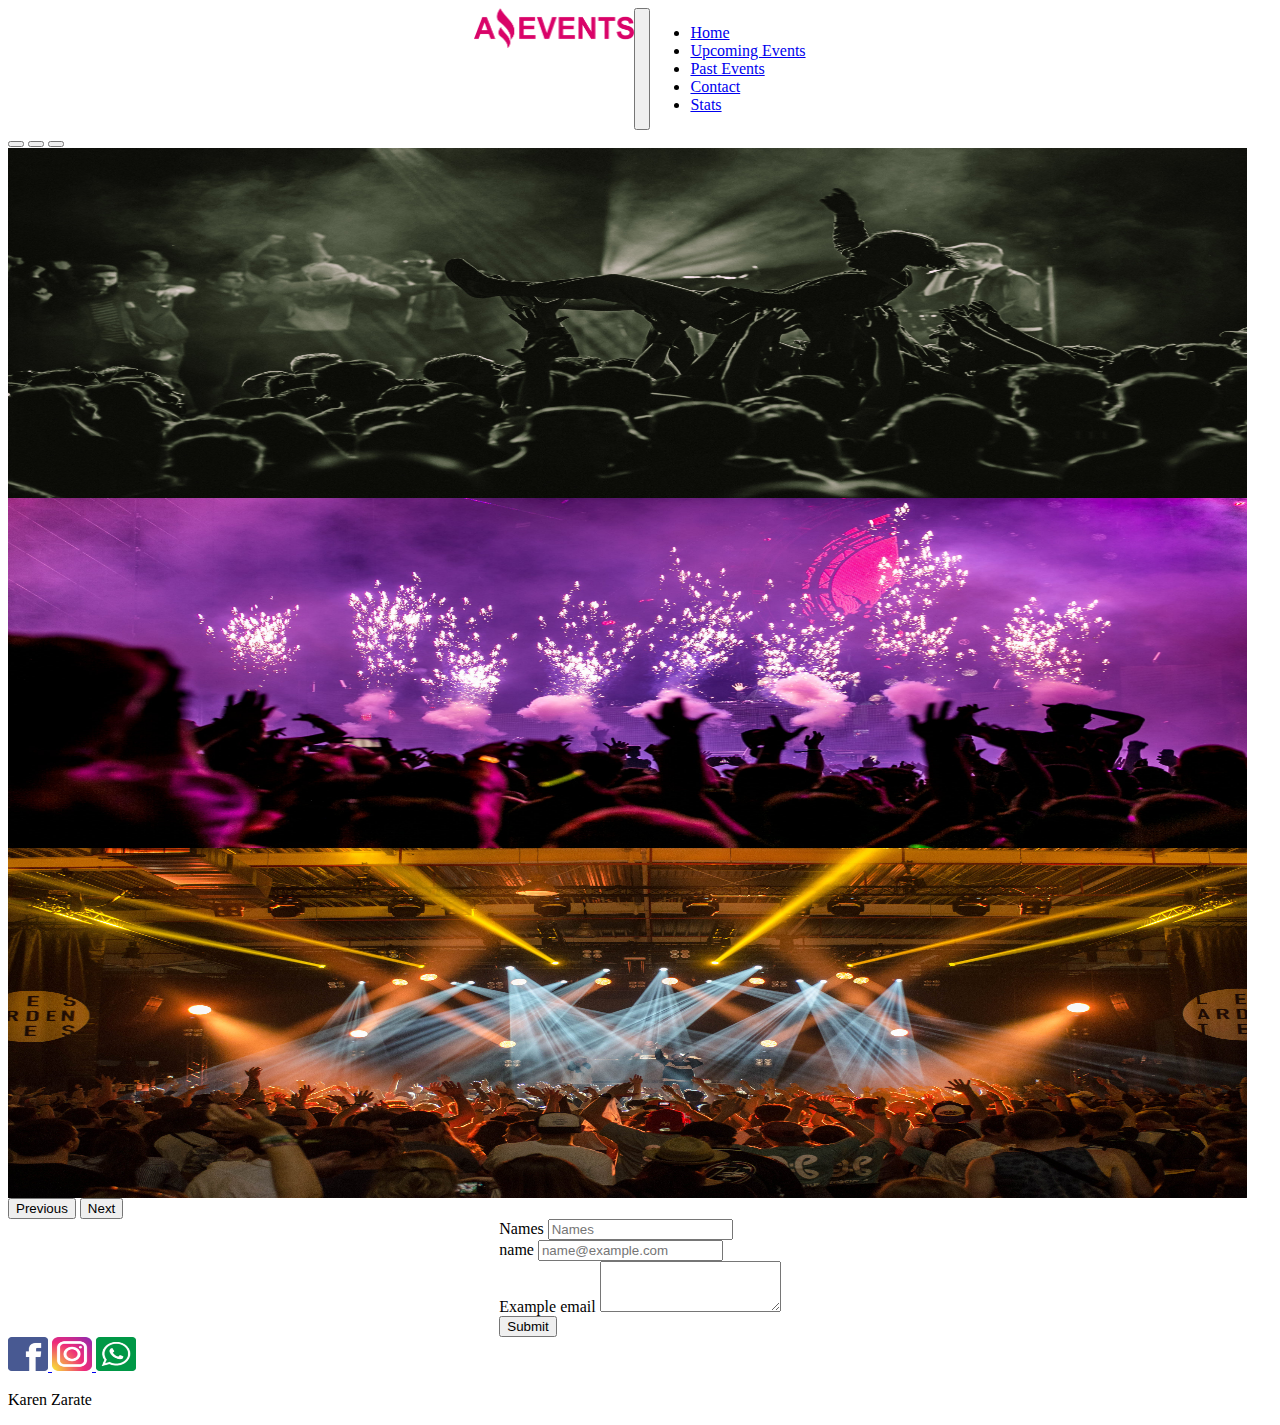
<file: Contact.html>
<!DOCTYPE html>
<html lang="en">
  <head>
    <meta charset="UTF-8" />
    <meta name="viewport" content="width=device-width, initial-scale=1.0" />
    <title>Contact Amazing Eventst</title>
    <link
      href="https://cdn.jsdelivr.net/npm/bootstrap@5.3.2/dist/css/bootstrap.min.css"
      rel="stylesheet"
      integrity="sha384-T3c6CoIi6uLrA9TneNEoa7RxnatzjcDSCmG1MXxSR1GAsXEV/Dwwykc2MPK8M2HN"
      crossorigin="anonymous"
    />
    <link
      rel="icon"
      href="./Recursos_Amazing_Events_Task_1/favicon.png"
      type="image/x-icon"
    />

    <link rel="stylesheet" href="style.css" />
  </head>
  <body class="bg-dark">
    <nav class="navbar navbar-expand-lg navbar-dark bg-dark p-3">
      <div class="container-fluid">
        <a class="navbar-brand" href="#">
          <img
            src="./Recursos_Amazing_Events_Task_1/amazing_brand.png"
            alt="logo"
            width="160"
            height="40"
          />
        </a>
        <button
          class="navbar-toggler"
          type="button"
          data-bs-toggle="collapse"
          data-bs-target="#navbarNav"
          aria-controls="navbarNav"
          aria-expanded="false"
          aria-label="Toggle navigation"
        >
          <span class="navbar-toggler-icon"></span>
        </button>
        <div class="collapse navbar-collapse" id="navbarNav">
          <ul class="navbar-nav ms-auto">
            <li class="nav-item fs-3 border border-danger-subtle rounded-4">
              <a class="nav-link active" aria-current="page" href="./index.html"
                >Home</a
              >
            </li>
            <li class="nav-item fs-3 border border-danger-subtle rounded-4">
              <a
                class="nav-link active"
                aria-current="page"
                href="./UpcomingEvents.html"
                >Upcoming Events</a
              >
            </li>
            <li class="nav-item fs-3 border border-danger-subtle rounded-4">
              <a
                class="nav-link active"
                aria-current="page"
                href="./PastEvents.html"
                >Past Events</a
              >
            </li>
            <li class="nav-item fs-3 border border-danger-subtle rounded-4">
              <a class="nav-link active" aria-current="page" href="#"
                >Contact</a
              >
            </li>
            <li class="nav-item fs-3 border border-danger-subtle rounded-4">
              <a class="nav-link active" aria-current="page" href="./Stats.html"
                >Stats</a
              >
            </li>
          </ul>
        </div>
      </div>
    </nav>
    <!--------------------------- carrusel -------------------------------------------------------------------->
    <div id="carouselExampleCaptions" class="carousel slide">
      <div class="carousel-indicators">
        <button type="button" data-bs-target="#carouselExampleCaptions" data-bs-slide-to="0" class="active"
          aria-current="true" aria-label="Slide 1"></button>
        <button type="button" data-bs-target="#carouselExampleCaptions" data-bs-slide-to="1"
          aria-label="Slide 2"></button>
        <button type="button" data-bs-target="#carouselExampleCaptions" data-bs-slide-to="2"
          aria-label="Slide 3"></button>
      </div>
      <div class="carousel-inner  ">
        <div class="carousel-item carousel-item-banner active ">
          <img class="imagencarusel1 w-100 " src="./Recursos_Amazing_Events_Task_1/imgConciert.jpg" alt="...">
          <div class="carousel-caption  ">
            <h5 class="TituloHome  fs-1 text-danger mt-5 ">CONTACT </h5>
          </div>
        </div>
        <div class="carousel-item carousel-item-banner  ">
          <img src="./Recursos_Amazing_Events_Task_1/pexels-wendy-wei-1190298.jpg" class="d-block w-100" alt="...">
  
        </div>
        <div class="carousel-item carousel-item-banner">
          <img src="./Recursos_Amazing_Events_Task_1/pexels-thibault-trillet-167491.jpg" class="d-block w-100" alt="...">
  
        </div>
      </div>
      <button class="carousel-control-prev" type="button" data-bs-target="#carouselExampleCaptions" data-bs-slide="prev">
        <span class="carousel-control-prev-icon" aria-hidden="true"></span>
        <span class="visually-hidden">Previous</span>
      </button>
      <button class="carousel-control-next" type="button" data-bs-target="#carouselExampleCaptions" data-bs-slide="next">
        <span class="carousel-control-next-icon" aria-hidden="true"></span>
        <span class="visually-hidden">Next</span>
      </button>
    </div>

    <!-- -------------------------------- formulario----------------------------- -->
    <div class="container-fluid d-flex justify-content-center ">
      <form class="w-25" action=" ">        
        <div class="formularioContac ">
          <div class="col-12">
            <label for="formContact" class="form-label">Names</label>
            <input
              type="text"
              class="form-control"
              id="formContact"
              placeholder="Names"
            />
          </div>
          <div class="col-12">
            <label for="exampleFormControlInput1" class="form-label"
              >name</label
            >
            <input
              type="email"
              class="form-control"
              id="exampleFormControlInput1"
              placeholder="name@example.com"
            />
          </div>
          <div class="col-12 mb-3">
            <label for="exampleFormControlTextarea1" class="form-label"
              >Example email</label
            >
            <textarea
              class="form-control"
              id="exampleFormControlTextarea1"
              rows="3"
            ></textarea>
          </div>
          <div class="col-12 d-flex justify-content-end">
            <button type="submit" class="btn btn-primary">Submit</button>
          </div>
        </div>
      </form>
    </div>

    <!-- -----------------------------------------footer--------------------------------------------------------- -->
    <footer class="redesSociales  border border-danger mt-5">
      
              
      <a class="navbar-brand" href="https://www.facebook.com/">
        <img
          src="./Recursos_Amazing_Events_Task_1/facebook.png"
          alt="Logo"
          width="40"
          height="34"
          class="d-inline-block align-text-top"
        />
      </a>
      <a class="navbar-brand" href="https://www.instagram.com/">
        <img
          src="./Recursos_Amazing_Events_Task_1/instagram.png"
          alt="instagram"
          width="40"
          height="34"
          class="d-inline-block align-text-top"
        />
      </a>
      <a class="navbar-brand" href="https://web.whatsapp.com/">
        <img
          src="./Recursos_Amazing_Events_Task_1/whatsapp.png"
          alt="Logo whatsapp"
          width="40"
          height="34"
          class="d-inline-block align-text-top"
        />
      </a>
      <div class="cohort ">
        <p>  Karen Zarate</p>
      </div>
   


</footer>
<!-- --------------------------------script -------------------------------------------------------->
<script
src="https://cdn.jsdelivr.net/npm/bootstrap@5.3.2/dist/js/bootstrap.bundle.min.js"
integrity="sha384-C6RzsynM9kWDrMNeT87bh95OGNyZPhcTNXj1NW7RuBCsyN/o0jlpcV8Qyq46cDfL"
crossorigin="anonymous"
></script>
</body>
</html>
</file>
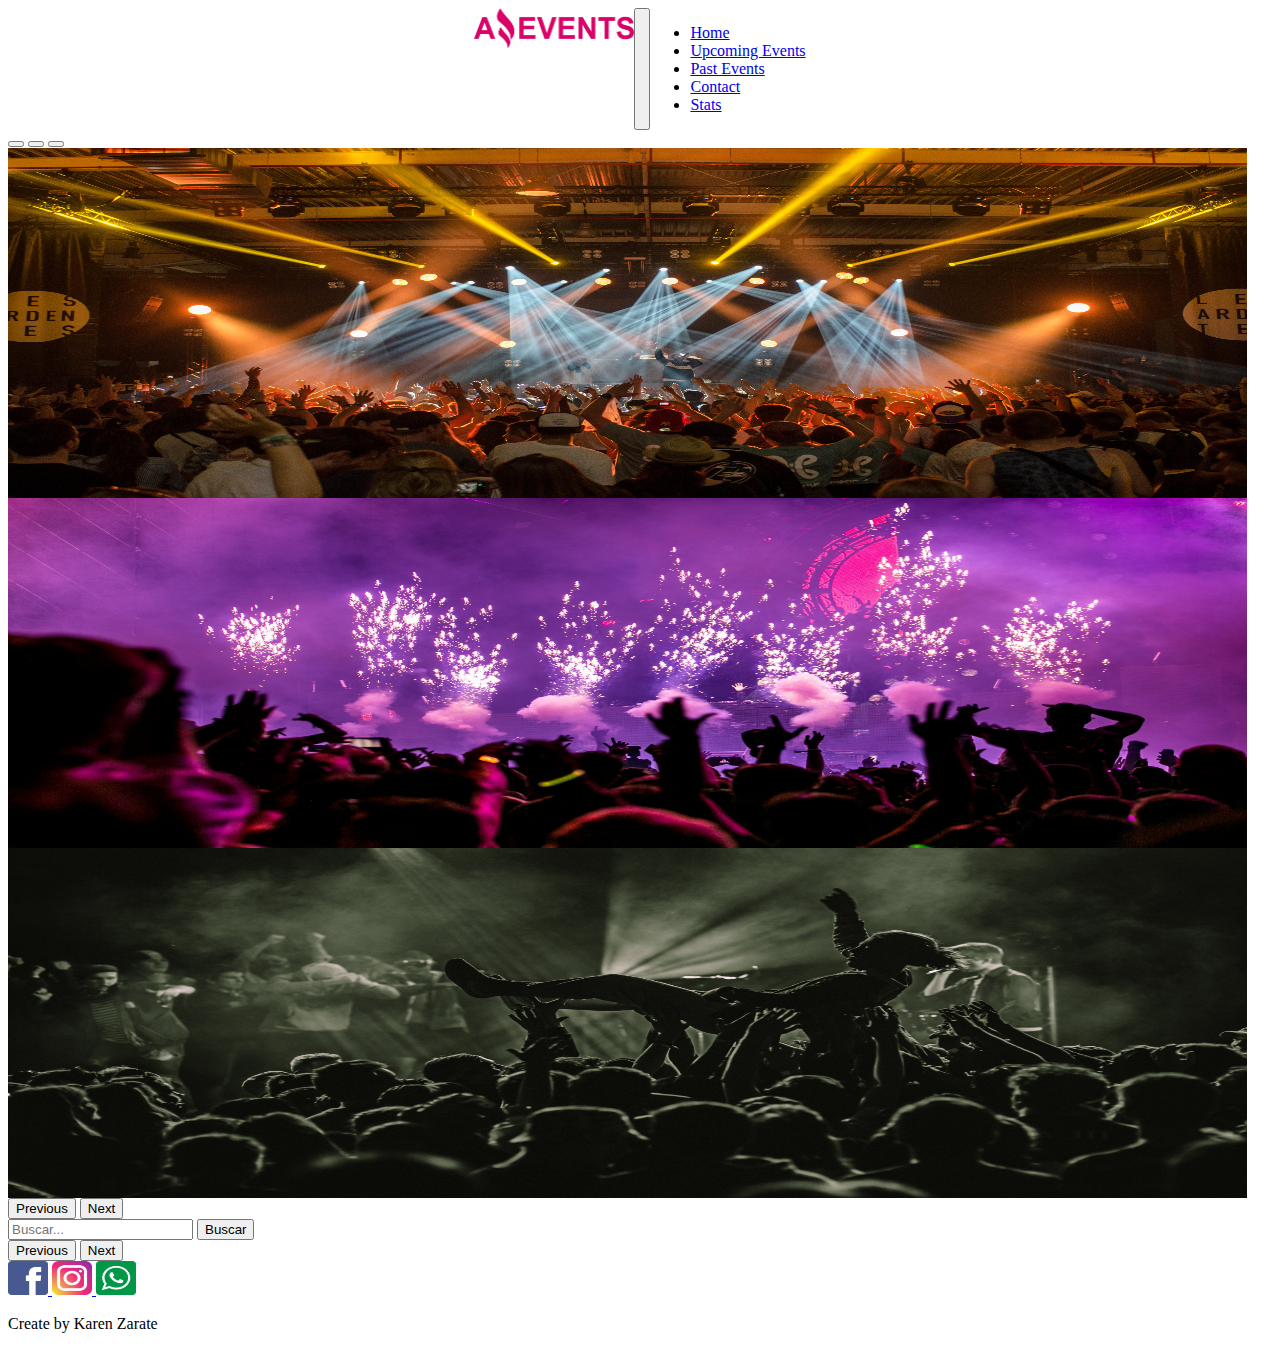
<file: PastEvents.html>
<!DOCTYPE html>
<html lang="en">
  <head>
    <meta charset="UTF-8" />
    <meta name="viewport" content="width=device-width, initial-scale=1.0" />
    <title>Past Events Amazing Eventst </title>
    <link
      href="https://cdn.jsdelivr.net/npm/bootstrap@5.3.2/dist/css/bootstrap.min.css"
      rel="stylesheet"
      integrity="sha384-T3c6CoIi6uLrA9TneNEoa7RxnatzjcDSCmG1MXxSR1GAsXEV/Dwwykc2MPK8M2HN"
      crossorigin="anonymous"
    />
    <link
      rel="icon"
      href="./Recursos_Amazing_Events_Task_1/favicon.png"
      type="image/x-icon"
    />

    <link rel="stylesheet" href="style.css" />
  </head>
  <body class="bg-dark">
    <nav class="navbar navbar-expand-lg navbar-dark bg-dark p-3">
      <div class="container-fluid">
        <a class="navbar-brand " href="#">
          <img src="./Recursos_Amazing_Events_Task_1/amazing_brand.png"   alt="logo" width="160" height="40">
        </a>
        <button class="navbar-toggler" type="button" data-bs-toggle="collapse" data-bs-target="#navbarNav" aria-controls="navbarNav" aria-expanded="false" aria-label="Toggle navigation">
          <span class="navbar-toggler-icon"></span>
        </button>
        <div class="collapse navbar-collapse" id="navbarNav">
          <ul class="navbar-nav ms-auto">
            <li class="nav-item fs-3 border border-danger-subtle rounded-4">
              <a class="nav-link active" aria-current="page" href="./index.html">Home</a>
            </li>
            <li class="nav-item fs-3 border border-danger-subtle rounded-4">
              <a class="nav-link active" aria-current="page" href="./UpcomingEvents.html">Upcoming Events</a>
            </li>
            <li class="nav-item fs-3 border border-danger-subtle rounded-4">
              <a class="nav-link active" aria-current="page" href="#">Past Events</a>
            </li>
            <li class="nav-item fs-3 border border-danger-subtle rounded-4">
              <a class="nav-link active" aria-current="page" href="./Contact.html">Contact</a>
            </li>
            <li class="nav-item fs-3 border border-danger-subtle rounded-4">
              <a class="nav-link active" aria-current="page" href="./Stats.html">Stats</a>
            </li>
           
          </ul>
        </div>
      </div>
    </nav>
     <!-- /*carrusel---------------------------------------------------------------------------------*/ -->
     <div id="carouselExampleCaptions" class="carousel slide">
      <div class="carousel-indicators">
        <button type="button" data-bs-target="#carouselExampleCaptions" data-bs-slide-to="0" class="active"
          aria-current="true" aria-label="Slide 1"></button>
        <button type="button" data-bs-target="#carouselExampleCaptions" data-bs-slide-to="1"
          aria-label="Slide 2"></button>
        <button type="button" data-bs-target="#carouselExampleCaptions" data-bs-slide-to="2"
          aria-label="Slide 3"></button>
      </div>
      <div class="carousel-inner  ">
        <div class="carousel-item carousel-item-banner active ">
          <img class="imagencarusel1 w-100 " src="./Recursos_Amazing_Events_Task_1/pexels-thibault-trillet-167491.jpg" alt="...">
          <div class="carousel-caption  "> 
            <h5 class="TituloHome  fs-1 text-danger mt-5 "> Past Events </h5>
          </div>
        </div>
        <div class="carousel-item carousel-item-banner  ">
          <img src="./Recursos_Amazing_Events_Task_1/pexels-wendy-wei-1190298.jpg" class="d-block w-100" alt="Logo">
  
        </div>
        <div class="carousel-item carousel-item-banner">
          <img src="./Recursos_Amazing_Events_Task_1/imgConciert.jpg" class="d-block w-100" alt="imegen banner  ">
  
        </div>
      </div>
      <button class="carousel-control-prev" type="button" data-bs-target="#carouselExampleCaptions" data-bs-slide="prev">
        <span class="carousel-control-prev-icon" aria-hidden="true"></span>
        <span class="visually-hidden">Previous</span>
      </button>
      <button class="carousel-control-next" type="button" data-bs-target="#carouselExampleCaptions" data-bs-slide="next">
        <span class="carousel-control-next-icon" aria-hidden="true"></span>
        <span class="visually-hidden">Next</span>
      </button>
    </div>
  
  
  
  
  
  
    <!-- Checkbox------------------------------------------------------------------------------------------------->
  <!-- Checkbox------------------------------------------------------------------------------------------------->
  <div   class="SeccionSelectores d-flex justify-content-between row p-3">
    <div  class="btn-group  d-flex justify-content-between   ">
      <div id="contenedorCheckbox" class="seccionCheckbox text-secondary p-2">
       
      </div>
      <div  class="Buscardor px-3 col-3 "> 

        <form action=" ">
          <div class="input-group ">
            <input type="text" class="form-control" name="q" placeholder="Buscar..." id="inputBusqueda">
            <button type="submit" class="btn btn-primary ">Buscar</button>
          </div>
        </form>

      </div>
    </div>
  </div>
  
  
  
    <!--

  
  
    
       --------------------------- carrusel con card------------------------------->
  
    <div id="carouselExample" class="carousel slide">
  
      <div id="carousel-principal" class="carousel-inner">
  
  
      </div>
      <button class="carousel-control-prev " type="button" data-bs-target="#carouselExample" data-bs-slide="prev">
        <span class="carousel-control-prev-icon" aria-hidden="true"></span>
        <span class="visually-hidden">Previous</span>
      </button>
      <button class="carousel-control-next" type="button" data-bs-target="#carouselExample" data-bs-slide="next">
        <span class="carousel-control-next-icon" aria-hidden="true"></span>
        <span class="visually-hidden">Next</span>
      </button>
    </div>
  
  
  
  
  
    <!-- --------------------------------footer -------------------------------------------------------->
    <footer class="d-flex align-items-end p-1">

      <div class="redesSociales   border-danger  w-75 p-2 ">
        <a class="navbar-brand" href="https://www.facebook.com/">
          <img src="./Recursos_Amazing_Events_Task_1/facebook.png" alt="Logo" width="40" height="34"
            class="d-inline-block align-text-top" />
        </a>
        <a class="navbar-brand" href="https://www.instagram.com/">
          <img src="./Recursos_Amazing_Events_Task_1/instagram.png" alt="instagram" width="40" height="34"
            class="d-inline-block align-text-top" />
        </a>
        <a class="navbar-brand" href="https://web.whatsapp.com/">
          <img src="./Recursos_Amazing_Events_Task_1/whatsapp.png" alt="Logo whatsapp" width="40" height="34"
            class="d-inline-block align-text-top" />
        </a>
  
      </div>
      <div class="cohor text-danger w-75 d-flex justify-content-end p-1 ">
        <p class="flex-shrink-1"> Create by Karen Zarate</p>
      </div>
  
    </footer>
    <!-- --------------------------------script -------------------------------------------------------->
    <script src="./modulos/funciones.js" type="module"></script>
    <script src="./UpcomingEvents.js" type="module"></script>
    <script src="https://cdn.jsdelivr.net/npm/bootstrap@5.3.2/dist/js/bootstrap.bundle.min.js"
      integrity="sha384-C6RzsynM9kWDrMNeT87bh95OGNyZPhcTNXj1NW7RuBCsyN/o0jlpcV8Qyq46cDfL"
      crossorigin="anonymous"></script>
  </body>
  
  </html>
</file>
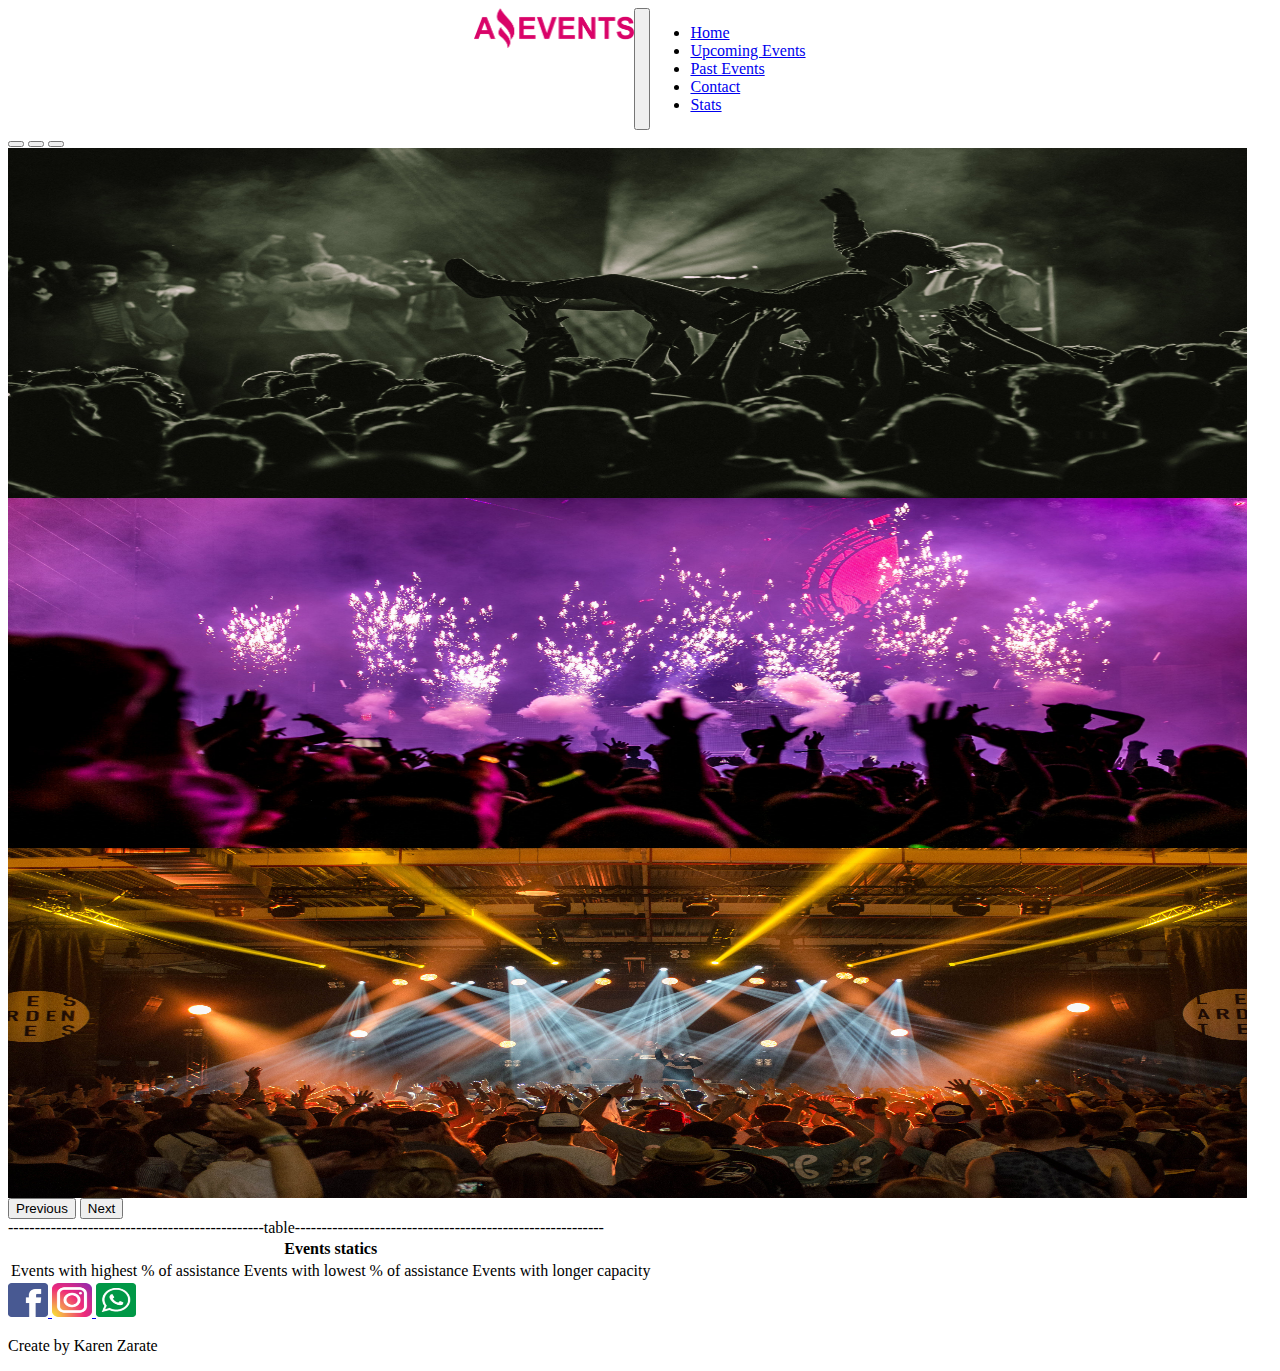
<file: Stats.html>
<!DOCTYPE html>
<html lang="en">

<head>
  <meta charset="UTF-8" />
  <meta name="viewport" content="width=device-width, initial-scale=1.0" />
  <title>Stats Amazing Eventst</title>
  <link href="https://cdn.jsdelivr.net/npm/bootstrap@5.3.2/dist/css/bootstrap.min.css" rel="stylesheet"
    integrity="sha384-T3c6CoIi6uLrA9TneNEoa7RxnatzjcDSCmG1MXxSR1GAsXEV/Dwwykc2MPK8M2HN" crossorigin="anonymous" />
  <link rel="icon" href="./Recursos_Amazing_Events_Task_1/favicon.png" type="image/x-icon" />

  <link rel="stylesheet" href="style.css" />
</head>

<body class="bg-dark">
  <nav class="navbar navbar-expand-lg navbar-dark bg-dark p-3">
    <div class="container-fluid">
      <a class="navbar-brand" href="#">
        <img src="./Recursos_Amazing_Events_Task_1/amazing_brand.png" alt="logo" width="160" height="40" />
      </a>
      <button class="navbar-toggler" type="button" data-bs-toggle="collapse" data-bs-target="#navbarNav"
        aria-controls="navbarNav" aria-expanded="false" aria-label="Toggle navigation">
        <span class="navbar-toggler-icon"></span>
      </button>
      <div class="collapse navbar-collapse" id="navbarNav">
        <ul class="navbar-nav ms-auto">
          <li class="nav-item fs-3 border border-danger-subtle rounded-4">
            <a class="nav-link active" aria-current="page" href="./index.html">Home</a>
          </li>
          <li class="nav-item fs-3 border border-danger-subtle rounded-4">
            <a class="nav-link active" aria-current="page" href="./UpcomingEvents.html">Upcoming Events</a>
          </li>
          <li class="nav-item fs-3 border border-danger-subtle rounded-4">
            <a class="nav-link active" aria-current="page" href="./PastEvents.html">Past Events</a>
          </li>
          <li class="nav-item fs-3 border border-danger-subtle rounded-4">
            <a class="nav-link active" aria-current="page" href="./Contact.html">Contact</a>
          </li>
          <li class="nav-item fs-3 border border-danger-subtle rounded-4">
            <a class="nav-link active" aria-current="page" href="#">Stats</a>
          </li>
        </ul>
      </div>
    </div>
  </nav>
  <!-- -------------------------------------------- carrusel titulo-------------------------------------------- -->
  <div id="carouselExampleCaptions" class="carousel slide">
    <div class="carousel-indicators">
      <button type="button" data-bs-target="#carouselExampleCaptions" data-bs-slide-to="0" class="active"
        aria-current="true" aria-label="Slide 1"></button>
      <button type="button" data-bs-target="#carouselExampleCaptions" data-bs-slide-to="1"
        aria-label="Slide 2"></button>
      <button type="button" data-bs-target="#carouselExampleCaptions" data-bs-slide-to="2"
        aria-label="Slide 3"></button>
    </div>
    <div class="carousel-inner  ">
      <div class="carousel-item carousel-item-banner active ">
        <img class="imagencarusel1 w-100 " src="./Recursos_Amazing_Events_Task_1/imgConciert.jpg" alt="...">
        <div class="carousel-caption  ">
          <h5 class="TituloHome  fs-1 text-danger mt-5 ">STATS</h5>
        </div>
      </div>
      <div class="carousel-item carousel-item-banner  ">
        <img src="./Recursos_Amazing_Events_Task_1/pexels-wendy-wei-1190298.jpg" class="d-block w-100" alt="...">

      </div>
      <div class="carousel-item carousel-item-banner">
        <img src="./Recursos_Amazing_Events_Task_1/pexels-thibault-trillet-167491.jpg" class="d-block w-100" alt="...">

      </div>
    </div>
    <button class="carousel-control-prev" type="button" data-bs-target="#carouselExampleCaptions" data-bs-slide="prev">
      <span class="carousel-control-prev-icon" aria-hidden="true"></span>
      <span class="visually-hidden">Previous</span>
    </button>
    <button class="carousel-control-next" type="button" data-bs-target="#carouselExampleCaptions" data-bs-slide="next">
      <span class="carousel-control-next-icon" aria-hidden="true"></span>
      <span class="visually-hidden">Next</span>
    </button>
  </div>
  ------------------------------------------------table----------------------------------------------------------
  <div class="d-flex justify-content-center p-5 align-items-center ">
    <table id="contenedorTablaStats" class="table table-bordered border-primary">
      <thead  class=" table-danger text-center">
        <tr >
          <th colspan="3">Events statics</th>
        </tr>
      </thead>
      <tbody class="text-center" id="cuerpoTabla">
        <tr id="Tr">
        <td>Events with highest % of assistance</td>
        <td>Events with lowest % of assistance</td>
        <td>Events with longer capacity</td>
        </tr>
        <!-- <tr class=" ">
          <td>. </td>
          <td></td>
          <td></td>
        </tr>
        <tr  id="tabla2" class="tablaTitulo2 table-danger ">
          <th colspan="3">Upcoming Events statics by Category</th>
        </tr>
        <tr class="tr2">
          <td  class="tituloTabla2col-4">Categories</td>
          <td  class="tituloTa">Pevenues</td>
          <td  class="col-4">Percentage of assistance</td>
        </tr>
        <tr>
          <td>.</td>
          <td></td>
          <td></td>
        </tr>
        <tr>
          <td>.</td>
          <td></td>
          <td></td>
        </tr>
        <tr class="table-danger">
          <th colspan="3">Past Events statics by category</th>
        </tr>
        <tr>
          <td>Categories</td>
          <td>Pevenues</td>
          <td>Percentage of assistance</td>
        </tr>
        <tr>
          <td>.</td>
          <td></td>
          <td></td>
        </tr>
        <tr>
          <td>.</td>
          <td></td>
          <td></td>
        </tr> -->
      </tbody>
    </table>

  </div>

  <!-- ----------------------------------------------footer------------------------------------------- -->
  <footer class="d-flex align-items-end p-1">

    <div class="redesSociales   border-danger  w-75 p-2 ">
      <a class="navbar-brand" href="https://www.facebook.com/">
        <img src="./Recursos_Amazing_Events_Task_1/facebook.png" alt="Logo" width="40" height="34"
          class="d-inline-block align-text-top" />
      </a>
      <a class="navbar-brand" href="https://www.instagram.com/">
        <img src="./Recursos_Amazing_Events_Task_1/instagram.png" alt="instagram" width="40" height="34"
          class="d-inline-block align-text-top" />
      </a>
      <a class="navbar-brand" href="https://web.whatsapp.com/">
        <img src="./Recursos_Amazing_Events_Task_1/whatsapp.png" alt="Logo whatsapp" width="40" height="34"
          class="d-inline-block align-text-top" />
      </a>

    </div>
    <div class="cohor text-danger w-75 d-flex justify-content-end p-1 ">
      <p class="flex-shrink-1"> Create by Karen Zarate</p>
    </div>

  </footer>
  <!-- --------------------------------script -------------------------------------------------------->
  <script src="./modulos/funciones.js" type="module"></script>
  <script src="./Stats.js" type="module"></script>
  <script src="https://cdn.jsdelivr.net/npm/bootstrap@5.3.2/dist/js/bootstrap.bundle.min.js"
    integrity="sha384-C6RzsynM9kWDrMNeT87bh95OGNyZPhcTNXj1NW7RuBCsyN/o0jlpcV8Qyq46cDfL"
    crossorigin="anonymous"></script>
</body>

</html>
</file>
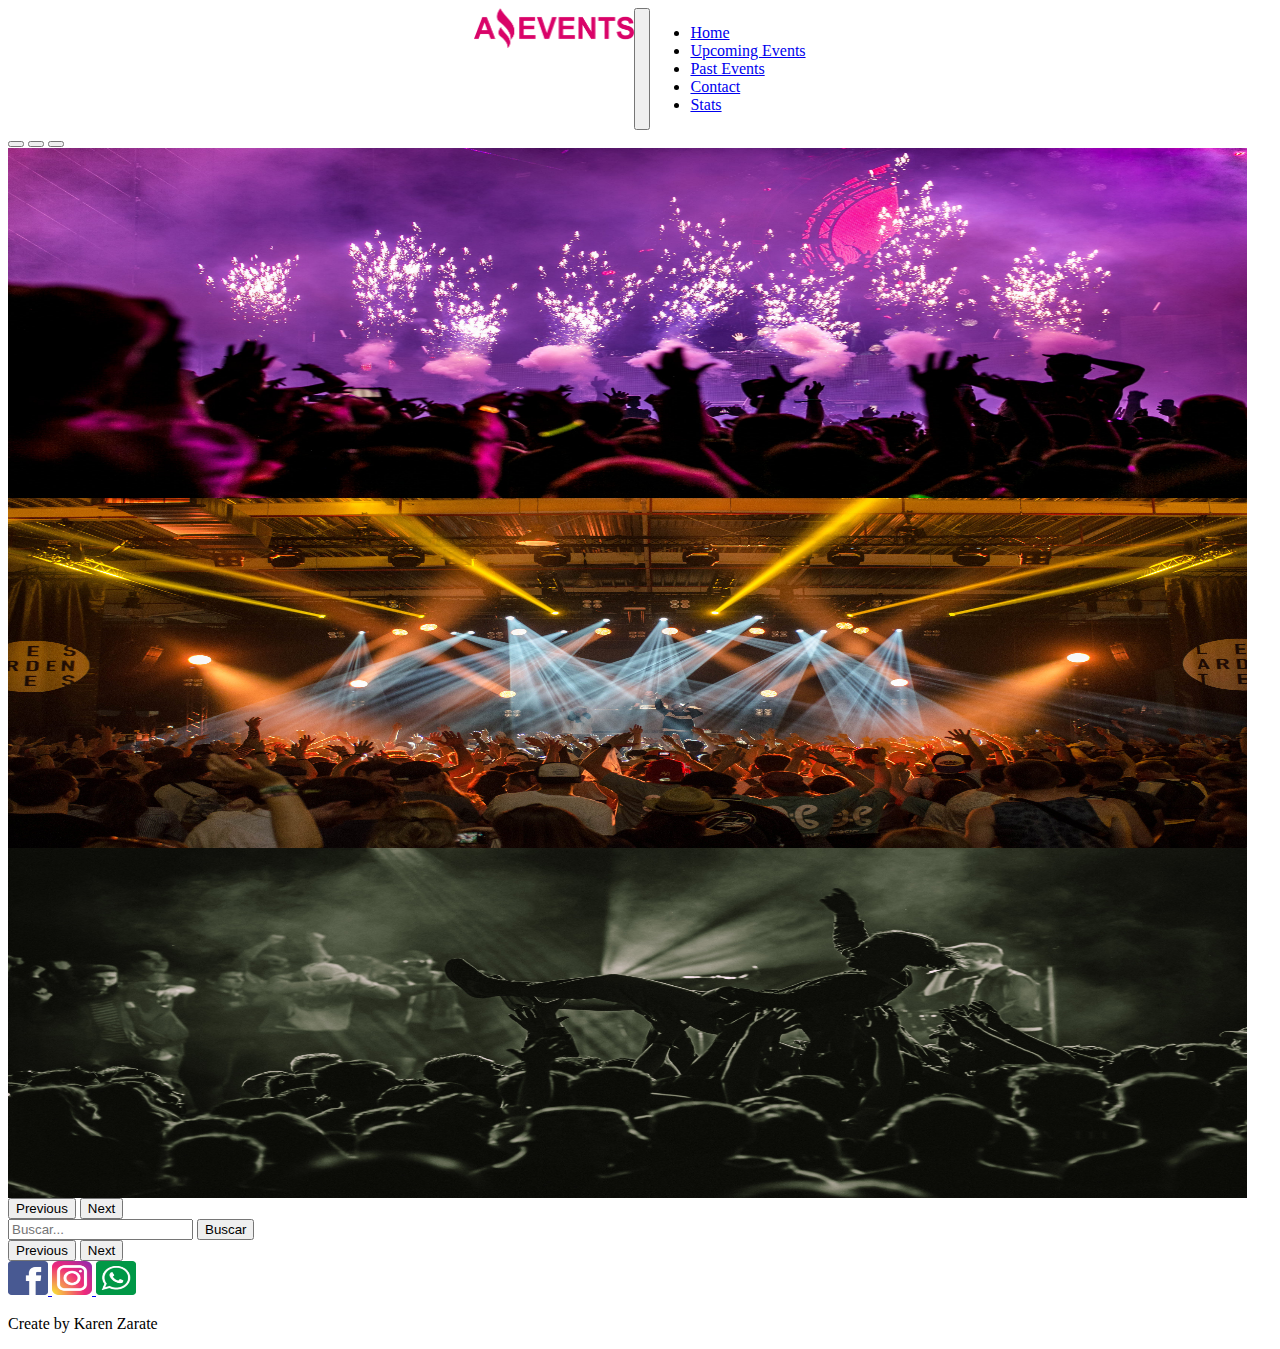
<file: UpcomingEvents.html>
<!DOCTYPE html>
<html lang="en">

<head>
  <meta charset="UTF-8" />
  <meta name="viewport" content="width=device-width, initial-scale=1.0" />
  <title>Upcoming Events Amazing Eventst </title>
  <link href="https://cdn.jsdelivr.net/npm/bootstrap@5.3.2/dist/css/bootstrap.min.css" rel="stylesheet"
    integrity="sha384-T3c6CoIi6uLrA9TneNEoa7RxnatzjcDSCmG1MXxSR1GAsXEV/Dwwykc2MPK8M2HN" crossorigin="anonymous" />
  <link rel="icon" href="./Recursos_Amazing_Events_Task_1/favicon.png" type="image/x-icon" />

  <link rel="stylesheet" href="style.css" />
</head>

<body class="bg-dark">
  <nav class="navbar navbar-expand-lg navbar-dark bg-dark p-3">
    <div class="container-fluid">
      <a class="navbar-brand " href="#">
        <img src="./Recursos_Amazing_Events_Task_1/amazing_brand.png" alt="logo" width="160" height="40">
      </a>
      <button class="navbar-toggler" type="button" data-bs-toggle="collapse" data-bs-target="#navbarNav"
        aria-controls="navbarNav" aria-expanded="false" aria-label="Toggle navigation">
        <span class="navbar-toggler-icon"></span>
      </button>
      <div class="collapse navbar-collapse" id="navbarNav">
        <ul class="navbar-nav ms-auto">
          <li class="nav-item fs-3 border border-danger-subtle rounded-4">
            <a class="nav-link active" aria-current="page" href="./index.html">Home</a>
          </li>
          <li class="nav-item fs-3 border border-danger-subtle rounded-4">
            <a class="nav-link active" aria-current="page" href="#">Upcoming Events</a>
          </li>
          <li class="nav-item fs-3 border border-danger-subtle rounded-4">
            <a class="nav-link active" aria-current="page" href="./PastEvents.html">Past Events</a>
          </li>
          <li class="nav-item fs-3 border border-danger-subtle rounded-4">
            <a class="nav-link active" aria-current="page" href="./Contact.html">Contact</a>
          </li>
          <li class="nav-item fs-3 border border-danger-subtle rounded-4">
            <a class="nav-link active" aria-current="page" href="./Stats.html">Stats</a>
          </li>

        </ul>
      </div>
    </div>
  </nav>
  <!-- /*carrusel---------------------------------------------------------------------------------*/ -->

  <div id="carouselExampleCaptions" class="carousel slide">
    <div class="carousel-indicators">
      <button type="button" data-bs-target="#carouselExampleCaptions" data-bs-slide-to="0" class="active"
        aria-current="true" aria-label="Slide 1"></button>
      <button type="button" data-bs-target="#carouselExampleCaptions" data-bs-slide-to="1"
        aria-label="Slide 2"></button>
      <button type="button" data-bs-target="#carouselExampleCaptions" data-bs-slide-to="2"
        aria-label="Slide 3"></button>
    </div>

    <div class="carousel-inner  ">
      <div class="carousel-item carousel-item-banner active ">
        <img class="imagencarusel1 " src="./Recursos_Amazing_Events_Task_1/pexels-wendy-wei-1190298.jpg" alt="...">
        <div class="carousel-caption  ">
          <h5 class="TituloHome  fs-1 text-danger mt-5 ">UpcomingEvents </h5>
        </div>
      </div>
      <div class="carousel-item carousel-item-banner  ">
        <img src="./Recursos_Amazing_Events_Task_1/pexels-thibault-trillet-167491.jpg" class="d-block w-100" alt="...">

      </div>
      <div class="carousel-item carousel-item-banner">
        <img src="./Recursos_Amazing_Events_Task_1/imgConciert.jpg" class="d-block w-100" alt="...">

      </div>
    </div>
    <button class="carousel-control-prev" type="button" data-bs-target="#carouselExampleCaptions" data-bs-slide="prev">
      <span class="carousel-control-prev-icon" aria-hidden="true"></span>
      <span class="visually-hidden">Previous</span>
    </button>
    <button class="carousel-control-next" type="button" data-bs-target="#carouselExampleCaptions" data-bs-slide="next">
      <span class="carousel-control-next-icon" aria-hidden="true"></span>
      <span class="visually-hidden">Next</span>
    </button>
  </div>






  <!-- Checkbox------------------------------------------------------------------------------------------------->
   <!-- Checkbox------------------------------------------------------------------------------------------------->
   <div   class="SeccionSelectores d-flex justify-content-between row p-3">
    <div  class="btn-group  d-flex justify-content-between   ">
      <div id="contenedorCheckbox" class="seccionCheckbox text-secondary p-2">
       
      </div>
      <div  class="Buscardor px-3 col-3 "> 

        <form action=" ">
          <div class="input-group ">
            <input type="text" class="form-control" name="q" placeholder="Buscar..." id="inputBusqueda">
            <button type="submit" class="btn btn-primary ">Buscar</button>
          </div>
        </form>

      </div>
    </div>
  </div>



  <!--
       --------------------------- carrusel con card------------------------------->

  <div id="carouselExample" class="carousel slide">

    <div id="carousel-principal" class="carousel-inner">


    </div>
    <button class="carousel-control-prev " type="button" data-bs-target="#carouselExample" data-bs-slide="prev">
      <span class="carousel-control-prev-icon" aria-hidden="true"></span>
      <span class="visually-hidden">Previous</span>
    </button>
    <button class="carousel-control-next" type="button" data-bs-target="#carouselExample" data-bs-slide="next">
      <span class="carousel-control-next-icon" aria-hidden="true"></span>
      <span class="visually-hidden">Next</span>
    </button>
  </div>





  <!-- --------------------------------footer -------------------------------------------------------->
  <footer class="d-flex align-items-end p-1">

    <div class="redesSociales   border-danger  w-75 p-2 ">
      <a class="navbar-brand" href="https://www.facebook.com/">
        <img src="./Recursos_Amazing_Events_Task_1/facebook.png" alt="Logo" width="40" height="34"
          class="d-inline-block align-text-top" />
      </a>
      <a class="navbar-brand" href="https://www.instagram.com/">
        <img src="./Recursos_Amazing_Events_Task_1/instagram.png" alt="instagram" width="40" height="34"
          class="d-inline-block align-text-top" />
      </a>
      <a class="navbar-brand" href="https://web.whatsapp.com/">
        <img src="./Recursos_Amazing_Events_Task_1/whatsapp.png" alt="Logo whatsapp" width="40" height="34"
          class="d-inline-block align-text-top" />
      </a>

    </div>
    <div class="cohor text-danger w-75 d-flex justify-content-end p-1 ">
      <p class="flex-shrink-1"> Create by Karen Zarate</p>
    </div>

  </footer>
  <!-- --------------------------------script -------------------------------------------------------->
  <script src="./modulos/funciones.js" type="module"></script>  
  <script src="./UpcomingEvents.js" type="module"></script>
  <script src="https://cdn.jsdelivr.net/npm/bootstrap@5.3.2/dist/js/bootstrap.bundle.min.js"
    integrity="sha384-C6RzsynM9kWDrMNeT87bh95OGNyZPhcTNXj1NW7RuBCsyN/o0jlpcV8Qyq46cDfL"
    crossorigin="anonymous"></script>
</body>

</html>
</file>
<file: style.css>
/*<<<<<<<<<<<<<<<<<<<<<<<< stilos ancors >>>>>>>>>>>>>>>>>>>>>>>> */

.nav-link:hover{
    border-radius: 18px;
 background-color: rgba(238, 53, 130, 0.911) ;    
 } 
/* >>>>>>>>>>>>>>>>>>>>>>>>>>>>carrusel banner>>>>>>>>>>>>>>>>>>>>>>>>>>>>>>>>>>> */



.carousel-item-banner {
    width: 100% !important;
    height: 350px  !important;

}


.carousel-item-banner>img {
    width: 98% !important;
    height: 350px  !important;

}
.nav-link:hover{
    border-radius: 18px;
    background-color: rgba(238, 53, 130, 0.911);    
 } 


/* >>>>>>>>>>>>>>>>>>>>>>carrusel son card>>>>>>>>>>>>>>> */

.tamañoCard{
    width: 18rem;
    height:500px;
  
    ;
    
     }
 
.card>img{
width: 100%;
height:150px;
}
.card-body{
    display: block; 
    align-items: center;
    color:black

}
.textoTarjetaNoEncontrada{
    display: flex !important; 
    justify-content: center !important;
    align-items: center !important;
    width: 20vw;
    height: 25vh;
    background-color: brown;
    border: 2px solid black;
    border-radius: 18px;
    font-family: 'Franklin Gothic Medium', 'Arial Narrow', Arial, sans-serif;
    text-align: center;   
    color: aliceblue;
    font-size: larger;
   
}
.hola{
    display: flex !important; 
    justify-content: center !important;
    align-items: center !important;
}

/* >>>>>>>>>>>>>>>>>>>>>>CONTACT>>>>>>>>>>>>>>> */
.imagenStatus{
    width: 23vw;
    height: 26vw;
}
th, tr, td, tbody, thead{
 border-color: crimson;


}
/* >>>>>>>>>>>>>>>>>>>>>>>>>>>>>>>details>>>>>>>>>>>><<<< */

.container-fluid{
    display: flex;
    justify-content: center;
}
</file>
